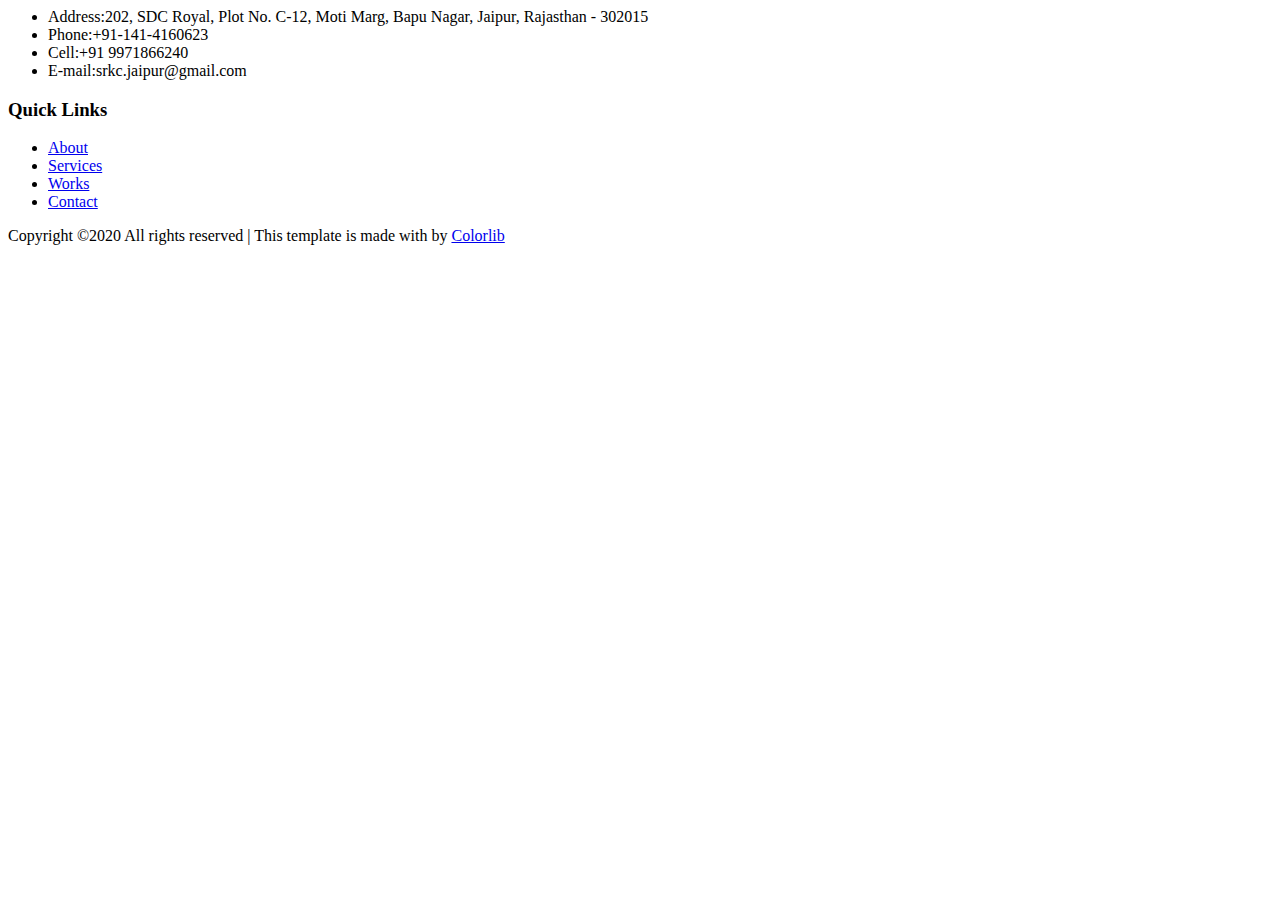
<file: Templates/footer.html>
<html>
<body>
<footer class="site-footer bg-dark" role="contentinfo">
  <div class="container">
    <div class="row">

      <div class="col-md-3">
        <ul class="list-unstyled footer-link">
          <li><span class="mr-3 d-block">Address:</span><span class="text-white">202, SDC Royal, Plot No. C-12, Moti Marg, Bapu Nagar, Jaipur, Rajasthan - 302015 </span></li>
          <li><span class="mr-3 d-block">Phone:</span><span class="text-white">+91-141-4160623</span></li>
          <li><span class="mr-3 d-block">Cell:</span><span class="text-white">+91 9971866240</span></li>
          <li><span class="mr-3 d-block">E-mail:</span><span class="text-white">srkc.jaipur@gmail.com</span></li>
        </ul>
      </div>
      <div class="col-md-3">
        <h3 class="text-white">Quick Links</h3>
        <ul class="list-unstyled footer-link">
          <li><a href="#">About</a></li>
          <li><a href="#">Services</a></li>
          <li><a href="#">Works</a></li>
          <li><a href="#">Contact</a></li>
        </ul>
      </div>
      <div class="col-md-3">
        <p>
        <!-- Link back to Colorlib can't be removed. Template is licensed under CC BY 3.0. -->
        Copyright &copy;2020 All rights reserved | This template is made with <i class="fa fa-heart text-danger" aria-hidden="true"></i> by <a href="https://colorlib.com" target="_blank" >Colorlib</a>
        <!-- Link back to Colorlib can't be removed. Template is licensed under CC BY 3.0. -->
        </p>
      </div>
    <!--  <div class="col-md-3">
        <h3 class="text-white">Social</h3>
        <ul class="list-unstyled footer-link d-flex footer-social">
          <li><a href="#" class="p-2"><span class="fa fa-twitter"></span></a></li>
          <li><a href="#" class="p-2"><span class="fa fa-facebook"></span></a></li>
          <li><a href="#" class="p-2"><span class="fa fa-linkedin"></span></a></li>
          <li><a href="#" class="p-2"><span class="fa fa-instagram"></span></a></li>
        </ul>
      </div>-->
    </div>
  </div>
</footer>

</body>
</html>
<!-- END footer -->
</file>
